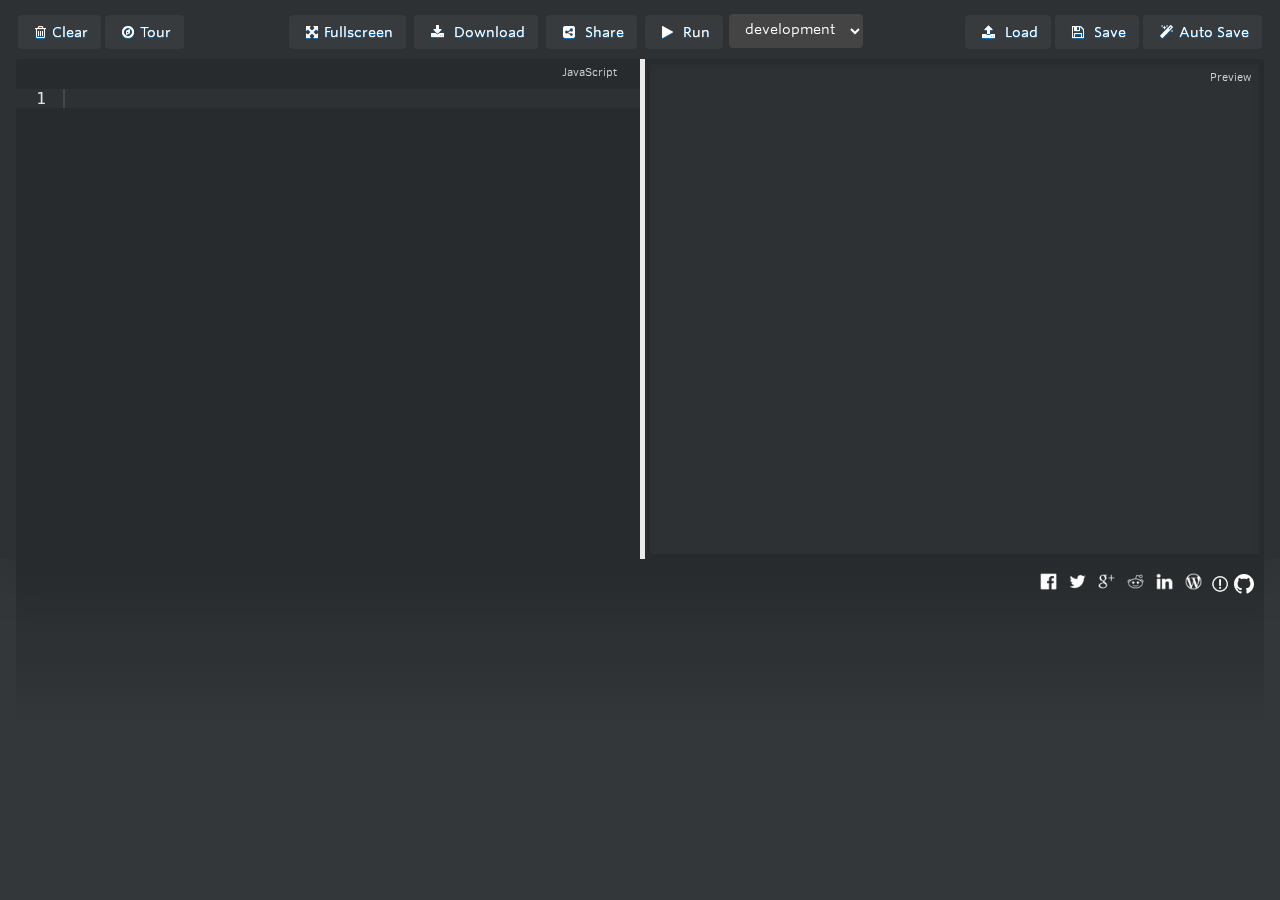
<file: index.html>
<!DOCTYPE html>
<head>
    <meta charset="utf-8" />
    <meta name="viewport" content="width=device-width, initial-scale=1.0, maximum-scale=1, user-scalable=no" />
    <title>Whitestorm.js Playground</title>
    <link href="css/webfont.css" rel="stylesheet">
    <link href="css/core.css" rel="stylesheet">
    <link href="css/font-awesome.min.css" rel="stylesheet">
    <link href="css/animate.min.css" rel="stylesheet">
    <link href="css/bootstrap-tour-standalone.min.css" rel="stylesheet">
    <!-- adding it locally because jsdelivr had a self signed cert -->
    <script src="js/clipboard.min.js"></script>
</head>

<body>
    <section>
        <!-- Buttions div -->
        <div class="column-100 padding-up-down-10 center">
            <!-- Float: left -->
            <button class="btn" id="clear" title="Click to clear all panes"><i class="fa fa-trash-o" aria-hidden="true"></i>Clear</button>
            <button class="btn" id="tour"><i class="fa fa-compass" aria-hidden="true"></i>Tour</button>

            <!-- Float: center -->
            <a href="#fullscreen" class="btn" id="fullscreenToggle" title="Enlarge Preview"><i class="fa fa-arrows-alt" aria-hidden="true"></i>Fullscreen</a>
            <button class="btn" id="download" title="Download to computer"><i class="fa fa-download" aria-hidden="true"></i> Download</button>
            <a href="#share" class="btn" id="generate" title="generate url"><i class="fa fa-share-alt-square" aria-hidden="true"></i> Share</a>
            <button class="btn" id="run" title="Run"><i class="fa fa-play" aria-hidden="true"></i> Run</button>

            <!-- Float: right -->
            <button class="btn" id="autoSaveToggle" title="Toggle Auto Save"><i class="fa fa-magic" aria-hidden="true"></i>Auto Save</button>
            <button class="btn" id="save" title="Save to localStorage"><i class="fa fa-floppy-o" aria-hidden="true"></i> Save</button>
            <button class="btn" id="load" title="Load from localStorage"><i class="fa fa-upload" aria-hidden="true"></i> Load</button>

            <!--version selection dropdown-->
            <!--value of option is used to build url for file so make sure it matches filename sturcture-->
            <select class="dropdown" id="version_dropdown" name="select">
                <!--versions from github repo-->
                <option value="dev">development</option>
                <option value="master">master</option>
                <!--version 1.2.0-->
                <option value="v1_2_0">v1.2.0</option>
                <option value="v1_2_0-light">v1.2.0-light</option>
                <!--version 1.1.0-->
                <option value="v1_1_0">v1.1.0</option>
                <option value="v1_1_0-light">v1.1.0-light</option>
                <!--version 1.0.0-->
                <option value="v1_0_0">v1.0.0</option>
                <option value="v1_0_0-light">v1.0.0-light</option>
                <!--dev versions-->
                <option value="r11_2">r11.2</option>
                <option value="r11">r11</option>
                <option value="r10_2">r10.2</option>
                <option value="r10">r10</option>
            </select>
        </div>
        <!-- <div id="window-container" > -->
        <!-- js code editer div -->
        <div id="editor" class="window column-50" style="float:left;">
            <pre id="js" ></pre>
            <span class="windowLabel" id="jsLabel" style="margin-right:15px">JavaScript</span>
        </div>
        <!-- vertical split line -->
        <div id="divider">
        </div>
        <!-- code preview div -->
        <div id="preview" class="preview" style="float:right">
            <iframe id="iframe" name="preview"
                sandbox="allow-scripts allow-modals allow-pointer-lock allow-same-origin allow-popups allow-forms"
                allowtransparency="true"></iframe>
            <span class="windowLabel" id="iframeLabel">Preview</span>
            <span id="iframeClose">close</span>
        </div>
    </section>

    <div class="gradient">
        <ul class="share-buttons">
            <li><a href="https://www.facebook.com/sharer/sharer.php?u=http%3A%2F%2Fwhitestormjs.xyz%2Fplayground%2F&t=" title="Share on Facebook" target="_blank" onclick="window.open('https://www.facebook.com/sharer/sharer.php?u=' + encodeURIComponent(document.URL) + '&t=' + encodeURIComponent(document.URL)); return false;"><img src="images/simple_icons/Facebook.png"></a></li>
            <li><a href="https://twitter.com/intent/tweet?source=http%3A%2F%2Fwhitestormjs.xyz%2Fplayground%2F&text=:%20http%3A%2F%2Fwhitestormjs.xyz%2Fplayground%2F&via=whitestormjs" target="_blank" title="Tweet" onclick="window.open('https://twitter.com/intent/tweet?text=' + encodeURIComponent(document.title) + ':%20'  + encodeURIComponent(document.URL)); return false;"><img src="images/simple_icons/Twitter.png"></a></li>
            <li><a href="https://plus.google.com/share?url=http%3A%2F%2Fwhitestormjs.xyz%2Fplayground%2F" target="_blank" title="Share on Google+" onclick="window.open('https://plus.google.com/share?url=' + encodeURIComponent(document.URL)); return false;"><img src="images/simple_icons/Google+.png"></a></li>
            <li><a href="http://www.reddit.com/submit?url=http%3A%2F%2Fwhitestormjs.xyz%2Fplayground%2F&title=" target="_blank" title="Submit to Reddit" onclick="window.open('http://www.reddit.com/submit?url=' + encodeURIComponent(document.URL) + '&title=' +  encodeURIComponent(document.title)); return false;"><img src="images/simple_icons/Reddit.png"></a></li>
            <li><a href="http://www.linkedin.com/shareArticle?mini=true&url=http%3A%2F%2Fwhitestormjs.xyz%2Fplayground%2F&title=&summary=&source=http%3A%2F%2Fwhitestormjs.xyz%2Fplayground%2F" target="_blank" title="Share on LinkedIn" onclick="window.open('http://www.linkedin.com/shareArticle?mini=true&url=' + encodeURIComponent(document.URL) + '&title=' +  encodeURIComponent(document.title)); return false;"><img src="images/simple_icons/LinkedIn.png"></a></li>
            <li><a href="http://wordpress.com/press-this.php?u=http%3A%2F%2Fwhitestormjs.xyz%2Fplayground%2F&t=&s=" target="_blank" title="Publish on WordPress" onclick="window.open('http://wordpress.com/press-this.php?u=' + encodeURIComponent(document.URL) + '&t=' +  encodeURIComponent(document.title)); return false;"><img src="images/simple_icons/Wordpress.png"></a></li>
            <li><a href="https://github.com/WhitestormJS/playground/issues" target="_blank" title="Report an Issue" onclick="window.open("https://github.com/WhitestormJS/playground/issues"); return false;"><img style="width: 20px; height: 20px;" src="images/simple_icons/issue.png"></a></li>
            <li><a href="https://github.com/WhitestormJS/playground" style="color: white;" target="_blank" title="View Source on Github" onclick="window.open("https://github.com/WhitestormJS/playground"); return false;"><svg style="fill: white; width: 20px; height: 20px;" xmlns="http://www.w3.org/2000/svg" viewBox="0 0 16 16" fill-rule="evenodd" clip-rule="evenodd" stroke-linejoin="round" stroke-miterlimit="1.414"><path d="M8 0C3.58 0 0 3.582 0 8c0 3.535 2.292 6.533 5.47 7.59.4.075.547-.172.547-.385 0-.19-.007-.693-.01-1.36-2.226.483-2.695-1.073-2.695-1.073-.364-.924-.89-1.17-.89-1.17-.725-.496.056-.486.056-.486.803.056 1.225.824 1.225.824.714 1.223 1.873.87 2.33.665.072-.517.278-.87.507-1.07-1.777-.2-3.644-.888-3.644-3.953 0-.873.31-1.587.823-2.147-.083-.202-.358-1.015.077-2.117 0 0 .672-.215 2.2.82.638-.178 1.323-.266 2.003-.27.68.004 1.364.092 2.003.27 1.527-1.035 2.198-.82 2.198-.82.437 1.102.163 1.915.08 2.117.513.56.823 1.274.823 2.147 0 3.073-1.87 3.75-3.653 3.947.287.246.543.735.543 1.48 0 1.07-.01 1.933-.01 2.195 0 .215.144.463.55.385C13.71 14.53 16 11.534 16 8c0-4.418-3.582-8-8-8"/></svg></li>
        </ul>
    </div>

    <div id="share">
        <!--THIS IS IMPORTANT! to close the modal, the class name has to match the name given on the ID  class="close-animatedModal" -->
        <div class="modal-content share-section">
            <a href="#" id="clipboard"><div class="share-box">
                <i class="fa fa-clipboard fa-5x" aria-hidden="true"></i>
                <hr>
                <h2>Copy to clipboard</h2></div></a>
            <a href="#" id="twitter"><div class="share-box">
                <i class="fa fa-twitter fa-5x" aria-hidden="true"></i>
                <hr>
                <h2>Tweet!</h2></div></a>
            <a href="#" id="facebook"><div class="share-box">
                <i class="fa fa-facebook fa-5x" aria-hidden="true"></i>
                <hr>
                <h2>Share with Facebook!</h2></div></a>
        </div>
        <i class="fa fa-times fa-3x close-share" aria-hidden="true" style="color: #000; padding: 20px; cursor: pointer; position: fixed; top: 0; left:0;"></i>
    </div>

    <div id="fullscreen">
        <i class="fa fa-close fa-3x close-fullscreen close-fullscreen-btn" aria-hidden="true"></i>
        <div class="modal-content">
            <iframe id="iframe-fullscreen" name="preview"
                sandbox="allow-scripts allow-modals allow-pointer-lock allow-same-origin allow-popups allow-forms"
                allowtransparency="true"></iframe>
        </div>
    </div>

    <!--js libs-->
    <script src="js/jquery.min.js"></script>
    <script src="js/ace-min-noconflict/ace.js" type="text/javascript" charset="utf-8"></script>
    <script src="js/jquery.ui.position.js" type="text/javascript" charset="utf-8"></script>
    <!-- load ace language tools -->
    <script src="js/ace-min-noconflict/ext-language_tools.js"></script>
    <script src="js/bootstrap-tour-standalone.min.js"></script>
    <script src="js/animatedModal.min.js"></script>
    <!--this should be included last-->
    <script src="js/core.js" type="text/javascript" charset="utf-8"></script>
</body>
</file>
<file: css/webfont.css>
/*
	Copyright (C) 2011-2014 Hoefler & Co.
	This software is the property of Hoefler & Co. (H&Co).
	Your right to access and use this software is subject to the
	applicable License Agreement, or Terms of Service, that exists
	between you and H&Co. If no such agreement exists, you may not
	access or use this software for any purpose.
	This software may only be hosted at the locations specified in
	the applicable License Agreement or Terms of Service, and only
	for the purposes expressly set forth therein. You may not copy,
	modify, convert, create derivative works from or distribute this
	software in any way, or make it accessible to any third party,
	without first obtaining the written permission of H&Co.
	For more information, please visit us at http://typography.com.
	45525-66097-20140808
*/

@font-face{ font-family: "Whitney SSm A"; src: url([data-uri]); font-weight:300; font-style:normal; } @font-face{ font-family: "Whitney SSm A"; src: url([data-uri]); font-weight:400; font-style:normal; } @font-face{ font-family: "Whitney SSm A"; src: url([data-uri]); font-weight:400; font-style:italic; } @font-face{ font-family: "Whitney SSm A"; src: url([data-uri]); font-weight:500; font-style:normal; } @font-face{ font-family: "Whitney SSm A"; src: url([data-uri]); font-weight:600; font-style:normal; }
</file>
<file: css/core.css>
@font-face {
    font-family: "Clear Sans";
    src: url("fonts/ClearSans-Light-webfont.eot");
    src: url("fonts/ClearSans-Light-webfont.eot?#iefix") format("embedded-opentype"),
        url("fonts/ClearSans-Light-webfont.woff") format("woff"),
        url("fonts/ClearSans-Light-webfont.svg#clear_sans_lightregular") format("svg");
    font-weight: normal;
    font-style: normal;
}


/*-- RESET ------*/
        html, body, div, span, applet, object, iframe,
        h1, h2, h3, h4, h5, h6, p, blockquote, pre,
        a, abbr, acronym, address, big, cite, code,
        del, dfn, em, font, img, ins, kbd, q, s, samp,
        small, strike, strong, sub, sup, tt, var,
        b, u, i, center, dl, dt, dd, ol, ul, li,
        fieldset, form, label, legend, table,
        caption, tbody, tfoot, thead, tr, th, td
                          {margin: 0;padding: 0;border: 0;outline: 0;
                          font-size: 100%;vertical-align: baseline;
                          background: transparent;}
        body              {line-height: 1;}
        ol, ul            {list-style: none;}
        blockquote, q     {quotes: none;}
        blockquote:before, blockquote:after,
        q:before, q:after {content: "";	content: none;}
        :focus            {outline: 0;}
        ins               {text-decoration: none;}
        del               {text-decoration: line-through;}
        table             {border-collapse: collapse;border-spacing: 0;}

*, *:before, *:after {
    -webkit-box-sizing: border-box;
    -moz-box-sizing: border-box;
    box-sizing: border-box;
    outline: none;
}

.resize-v {
    resize: vertical;
    overflow: auto;
}

.resize-i {
    resize: inherit;
    overflow: auto;
}

.row {
    margin: 0 -0.75em;
}

.row [class*="column-"] {
    margin: 0;
    display: inline-block;
    /*padding-left: 0.75em;*/
    vertical-align: top;
}

.column-10  { width: 10%; }
.column-20  { width: 20%; }
.column-25  { width: 25%; }
.column-30  { width: 30%; }
.column-33  { width: 33%; }
.column-40  { width: 40%; }
.column-50  { width: 50%; }
.column-60  { width: 60%; }
.column-67  { width: 67%; }
.column-70  { width: 70%; }
.column-75  { width: 75%; }
.column-80  { width: 80%; }
.column-100 { width: 100%; }
.last { text-align: right; }
.padding-up-down-10 {
    padding-top: 10px;
    padding-bottom: 10px;
}
.padding-20 {
    padding: 20px;
}
.font-2rem {
    font-size: 2rem;
}
.center { text-align: center; }
/* End Responsive Grids */

@media screen and (max-width: 640px) {
    .windowGroup > .column-33 {
    width: 97%;
    margin: 0 10px 10px 0;
    }
}

html, body, section {
    height:auto;
}

body {
    background: #2D3134;
    font-family: "Clear Sans";
    font-size: 100%;
    text-rendering: optimizeLegibility;
    -webkit-font-smoothing: antialiased;
}

h1 {
    text-align: center;
    color: #777;
    font-size: 3.0rem;
    line-height: 1.9rem;
}

section {
    background: #2D3134;
    width: 100%;
    padding: 1rem;
    -webkit-box-shadow: rgba(0,0,0,.15) 0 15px 50px;
    box-shadow: rgba(0,0,0,.15) 0 15px 50px;
}

section:after {
    content: ".";
    display: block;
    height: 0;
    clear: both;
    visibility: hidden;
}

.btn {
    background: #eaeaea;
    outline: none;
    text-align: center;
    cursor: pointer;
    transition: background 0.5s ease-in-out;
    -webkit-transition: background 0.5s ease-in-out;
    -moz-transition: background 0.5s ease-in-out;
    -o-transition: background 0.5s ease-in-out;
    border-radius: 4px;
    font-size: 14px;
    font-weight: 500;
    text-shadow: 0 0 0 rgba(255, 255, 255, 0.5), 0 1px 1px #0e74c3;
    padding: 0 10px;
    display: inline-block;
    line-height: 30px;
    text-decoration: none;
    border: none;
    margin: 5px 2px;
    background-color: #373b3e !important;
    color: white !important;
    font-family: Whitney SSm A,Whitney SSm B,Helvetica,Arial,sans-serif;
}

.btn:hover:not(.btn-active) {
    background: #f0f0f0;
    color: #444;
}

.dropdown {
    padding: 6px 12px;
    padding-bottom: 10px;
    margin: 5px, 2px;
    margin-bottom: 0px;
    background: #444;
    color: #FFFFFF;
    border: 1px solid #cdcdcd;
    border-radius: 4px !important;
    border:1px;
    font-family: Whitney SSm A,Whitney SSm B,Helvetica,Arial,sans-serif;
    font-size: 14px;
    text-decoration: none;
    outline: none;
}

#htmlToggle:after {
    content: " \2630";
    position: relative;
    top: 0;
    color: #777;
    opacity: 0.5;
}
#cssToggle:after {
    content: " \2630";
    position: relative;
    top: 0;
    color: #777;
    opacity: 0.5;
}
#jsToggle:after {
    content: " \2630";
    position: relative;
    top: 0;
    color: #777;
    opacity: 0.5;
}
#consoleToggle:after {
    content: " \2630";
    position: relative;
    top: 0;
    color: #777;
    opacity: 0.5;
}
#autoSaveToggle:after {
    content: " \270D";
    position: relative;
    top: 0;
    color: #777;
    opacity: 1;
}
#previewToggle:after {
    content: " \25F3";
    position: relative;
    top: -1px;
    color: #777;
    opacity: 1;
}
#clear:after {
    content: " \27C1";
    position: relative;
    top: 0;
    color: #777;
    opacity: 1;
}
#run:after {
    content: " \25BA";
    position: relative;
    top: 1px;
    color: #777;
    opacity: 0.5;
}
#save:after {
    content: " \2605";
    position: relative;
    top: 0;
    color: #777;
    opacity: 0.5;
}
#load:after {
    content: " \2606";
    position: relative;
    top: 0;
    color: #777;
    opacity: 0.5;
}
#download:after {
    content: " \25BC";
    position: relative;
    top: 1px;
    color: #777;
    opacity: 0.5;
}

.window {
    height: 500px;
    border: 3px solid #cdcdcd;
    border-radius: 3px;
    /*box-shadow: inset rgba(0,0,0,.05) 0 3px 10px;
    -webkit-transition: all 0.2s ease-in-out;
    -moz-transition: all 0.2s ease-in-out;
    -webkit-box-shadow: inset rgba(0,0,0,.05) 0 3px 10px;
        transition: all 0.2s ease-in-out;
    appearance: none;
    -moz-appearance: none;
    -webkit-appearance: none;*/
    position: relative;
}

.window:hover {
    border-color: #d3acac;
}

pre {
    width: 100%;
    height: 100%;
}

.windowLabel {
    border: solid 1px #F1F1F1;
    background: #fff;
    display: inline-block;
    height: 1.5625rem;
    padding: 0 6px;
    line-height: 1.375rem;
    position: absolute;
    top: 2px;
    right: 2px;
    text-align: center;
    font-size: .75em;
    color: #777;
    border-radius: 3px;
    z-index: 30;
    -webkit-transition: all 0.5s ease-in;
        -moz-transition: all 0.5s ease-in;
        transition: all 0.5s ease-in;
    opacity: 0.8;
}

#js:hover + #jsLabel {
    opacity: 0;
    z-index: -1;
}

#iframe:hover + #iframeLabel {
    opacity: 0;
    z-index: -1;
}

#iframe {
    width: 100%;
    height: 100%;
    border: none;
}

.preview {
    height: 500px;
    width: 50%;
    border: 1px solid #cdcdcd;
    border-radius: 3px;
    position: relative;
    -webkit-appearance: none;
    -webkit-box-shadow: inset rgba(0,0,0,.05) 0 3px 10px;
    box-shadow: inset rgba(0,0,0,.05) 0 3px 10px;
    top: 100%;
}

html.modal-open .preview {
    border: 1px solid #c7c7c7;
    z-index: 1000;
    position: fixed;
    width: 100%;
    height: 100%;
    top: 0;
    left: 0;
    opacity: 1;
    background: white;
    overflow: hidden;
}

html.modal-open, html.modal-open body, html.modal-open section {
    overflow: hidden;
    height: 100%;
}

html.modal-open #iframeLabel {
    display: none;
}

#iframeClose {
    display: none;
    background: #000000;
    color: #EA4335;
    border: 1px solid #1E8CBE;
    border-radius: 1.5625rem;
    cursor: pointer;
    position: fixed;
    width: 4.5625rem;
    height: 1.5625rem;
    line-height: 1.25rem;
    top: 0;
    right: 2px;
    opacity: 0;
    text-align: center;
}

html.modal-open #iframeClose {
    display: inline-block;
    opacity: 0.8;
}

/*#iframeClose.modal-open:hover {
  background: #333;
  color: #dadada;
  border: 1px solid #dadada;
  border-radius: 25px;
  width: 25px;
  height: 25px;
  line-height: 20px;
  -webkit-transition: background 0.2s ease-in-out;
    -moz-transition: background 0.2s ease-in-out;
      transition: background 0.2s ease-in-out;
  opacity: 1;
}*/

/* CUSTOM STYLES */

html {
    height: 100%;
}

body {
    width: 100%;
    height: 100%;
    min-width: 600px;
    position: relative;
    background-color: rgba(45, 49, 52, 0.97);
}

section {
    padding: 0px 16px;
}

.gradient {
    margin: 0px 16px;
    height: calc(100% - 560px);
    width: calc(100% - 32px);
    position: absolute;
    /* Permalink - use to edit and share this gradient: http://colorzilla.com/gradient-editor/#272b2d+0,2d3134+100 */
    background: rgb(39,43,45); /* Old browsers */
    background: -moz-linear-gradient(top,  rgba(39,43,45,1) 0%, transparent 50%); /* FF3.6-15 */
    background: -webkit-linear-gradient(top,  rgba(39,43,45,1) 0%,transparent 50%); /* Chrome10-25,Safari5.1-6 */
    background: linear-gradient(to bottom,  rgba(39,43,45,1) 0%,transparent 50%); /* W3C, IE10+, FF16+, Chrome26+, Opera12+, Safari7+ */
}

#editor {
    padding: 30px 0px;
    background: #272B2D;
    border-radius: 4px 0 0 0;
    border: none;
}

.ace_gutter, .ace_content, #js {
    background: #272b2d !important;
}

.ace_line span.ace_invisible_eol {
    display: none;
}

.btn::after {
    content: "" !important;
}

.btn:hover {
    transition: background 0.5s ease-in-out;
    -webkit-transition: background 0.5s ease-in-out;
    -moz-transition: background 0.5s ease-in-out;
    -o-transition: background 0.5s ease-in-out;
    background: #4aafed !important;
}

#jsLabel, #iframeLabel {
    color: white;
    background: none;
    border: none;
    -webkit-user-select: none;
    -moz-user-select: none;
    -ms-user-select: none;
    user-select: none;
}

.close-fullscreen-btn {
    color: #000000;
    background-color: #FFFFFF;
    padding: 5px;
    cursor: pointer;
    position: fixed;
    top: 5%;
    left:93%;
    width: 1em;
    height: 1em;
    line-height: 0.75 !important;
}

.preview {
    width: calc(50% - 5px);
    border: 5px solid #272b2d;
    border-radius: 0 4px 0 0;
    -webkit-user-select: none;
    -moz-user-select: none;
    -ms-user-select: none;
    user-select: none;
}

#divider {
    width: 5px;
    height: 500px;
    float: left;
    background: #eaeaea;
    cursor: w-resize;
}

/* SHARE MODAL */
.share-section {
    display: block;
    padding: 150px 0px;
    margin: 0 auto;
    width: 550px;
}

.share-section a {
    color: #3b5998 !important;
}

.share-section a#twitter {
    color: #55acee !important;
}

.share-section a#facebook {
    color: #3b5998 !important;
}

.share-box {
    display: inline-block;
    text-align: center;
    margin: 0 25px;
    line-height: 1.2;
}

.share-box hr {
    background-color: #333;
    height: 4px;
    border: none;
}

.share-section a#twitter hr {
    background-color: #55acee;
}

.share-section a#facebook hr {
    background-color: #3b5998;
}
/* SHARE MODAL END */

.ace_scrollbar {
    background-color: #272b2d !important;
}

.ace_scrollbar::-webkit-scrollbar {
    width: 8px;
    height: 8px;
}

.ace_scrollbar::-webkit-scrollbar-track {
    color: transparent;
}

.ace_scrollbar::-webkit-scrollbar-thumb {
    border-radius: 4px;
    color: #242729;
    background-color: rgba(0,0,0,0.3);
}

.btn i {
    padding: 0 6px 0 4px;
}

#load, #save, #autoSaveToggle {
    float: right;
}

#clear, #tour {
    float: left;
}

ul.share-buttons{
    list-style: none;
    padding: 10px;
    float: right;
}

ul.share-buttons li{
    display: inline;
}

ul.share-buttons li a img {
    width: 25px;
    height: 25px;
}

#fullscreen .modal-content, #iframe-fullscreen {
    width: 100%;
    height: 100%;
}

.btn-active {
    background: #4aaf00 !important;
}

.btn-active:hover {
    background: #eaeaea;
}

.popover-title {
    text-shadow: 1px 1px 0 #ccc !important;
    font-weight: bold !important;
}

.popver {
    min-width: 320px !important;
    max-width: 400px !important;
}
</file>
